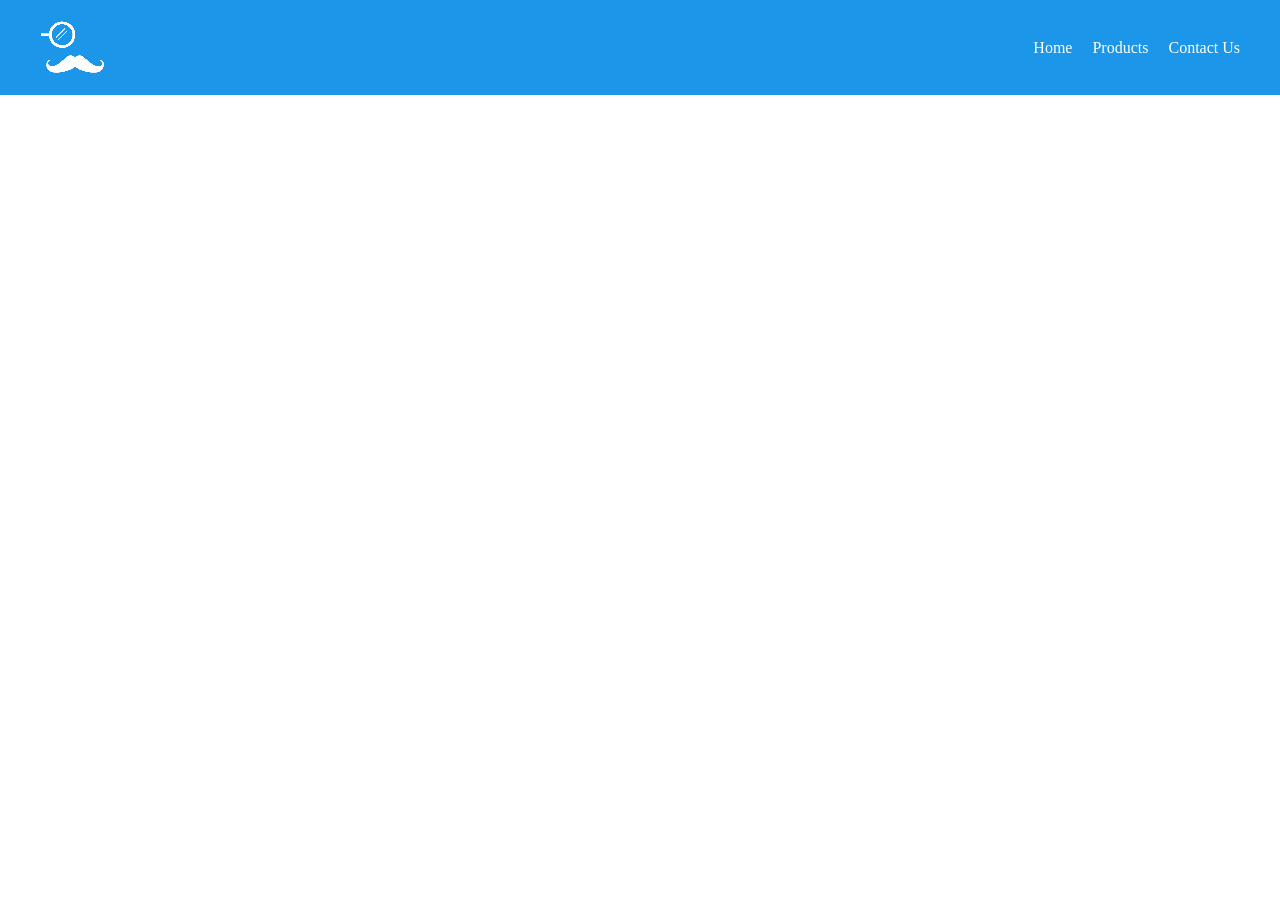
<file: index.html>
<!DOCTYPE html>
<html lang="en">
    <head>
        <meta charset="UTF-8">
        <meta name="viewport" content="width=device-width, initial-scale=1.0">
        <title>Goofbox</title>
        <link rel="stylesheet" href="style.css">
    </head>
    <body>

        <div class="navbar"> <!--Navbar container -->
            <div class="logo"> <!-- Logo part of the navbar -->
                <a href="index.html">
                    <img src="images/logo.png" alt="Goofbox Logo"> <!-- Goofbox image - left part of navbar -->
                </a>
            </div>

            <div class="nav-links"> <!-- Navbar links -->
                <a href="index.html">Home</a>
                <a href="products.html">Products</a>
                <a href="contact.html">Contact Us</a>
            </div>
        </div>

        <div class="container"> <!-- Main content container -->
            
        </div>
        
    </body>
</html>
</file>
<file: style.css>
body{
    margin: 0;
    background-color: white;
}

/* Navbar styling */ 
.navbar{
    display: flex;
    justify-content: flex-start;
    align-items: center;
    padding: 20px 40px;
    background: #1C96E8;
}

.logo{
    border-image-width: 2%;
}

.logo img{
    display: block;
}

.nav-links{
    margin-left: auto;
    display: flex;
    align-items: center;
}

.nav-links a{
    margin-left: 20px;
    color: white;
    text-decoration: none;
}

.nav-links a:hover{
    color: yellow;
}
</file>
